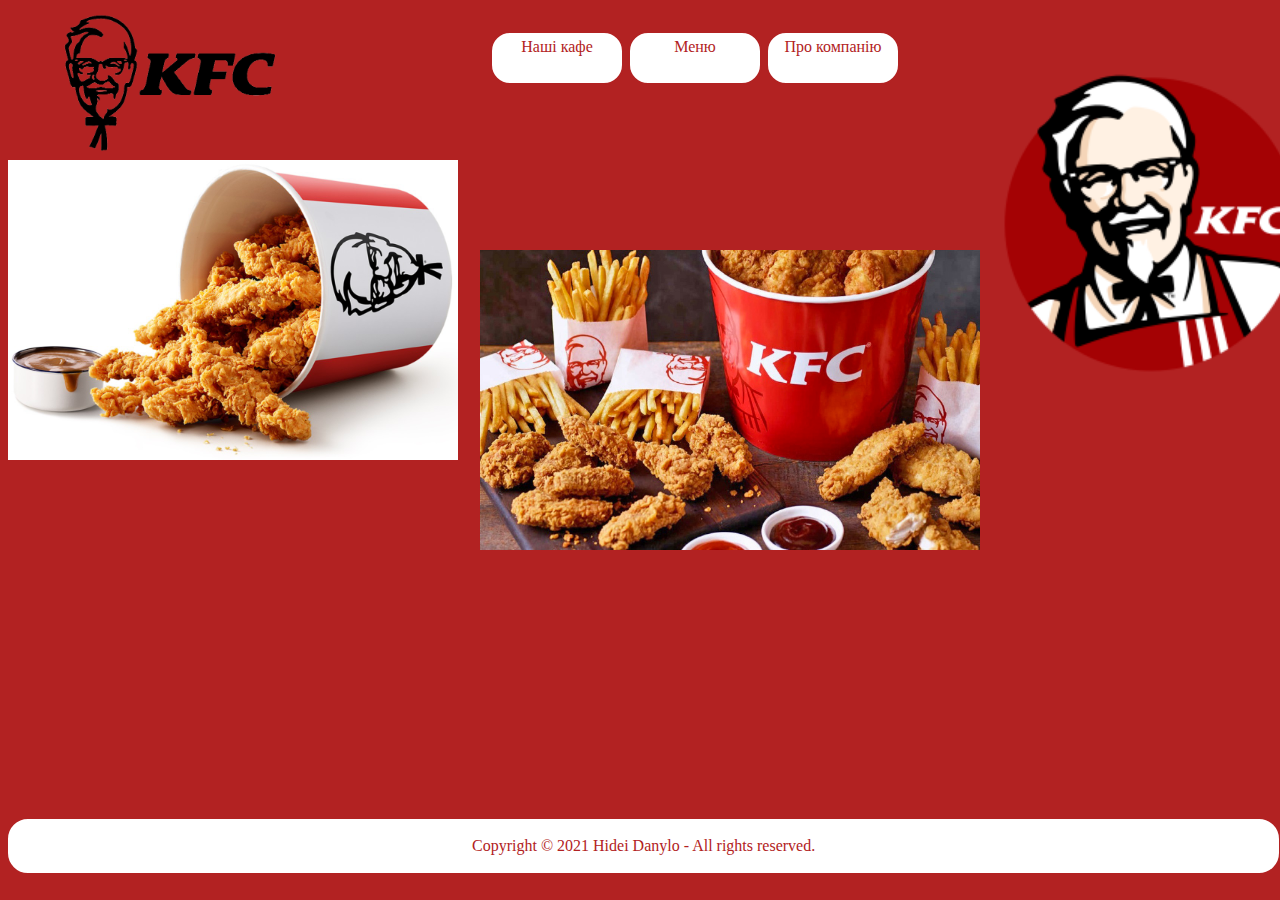
<file: index.html>
<html>
<head>
	<link rel="stylesheet" type="text/css" href="style.css">
</head>
<body>

	<header class="h1"><img src="logo.png" class="i3"></header>
	<nav align="center">
		<ul class="catalog">
			<li class="menu"><a href="https://www.kfc-ukraine.com/restaurants">Наші кафе</a></li>
			<li class="menu">Меню
				<ul class="u1">
					<li><a href="napoi.html">Напої</a></li>
					<li><a href="sendvich.html">Сендвічі</a></li>
				</ul>
			</li>
			
			<li class="menu"><a href="https://uk.wikipedia.org/wiki/KFC">Про компанію</a></li>
		</ul>
	</nav>
	<main>
	<section align="right" class="d2">
		<img src="kfc.png" class="i1">
	</section>
	<section class="d3">
		<img src="kfc2.jpg" class="i2">
	</section>
	<section class="d4">
		<img src="kfc3.jpg" class="i4">
	</section>
	</main>
	<footer align="center"><p>Copyright © 2021 Hidei Danylo - All rights reserved.</p></footer>
</body>
</html>
</file>
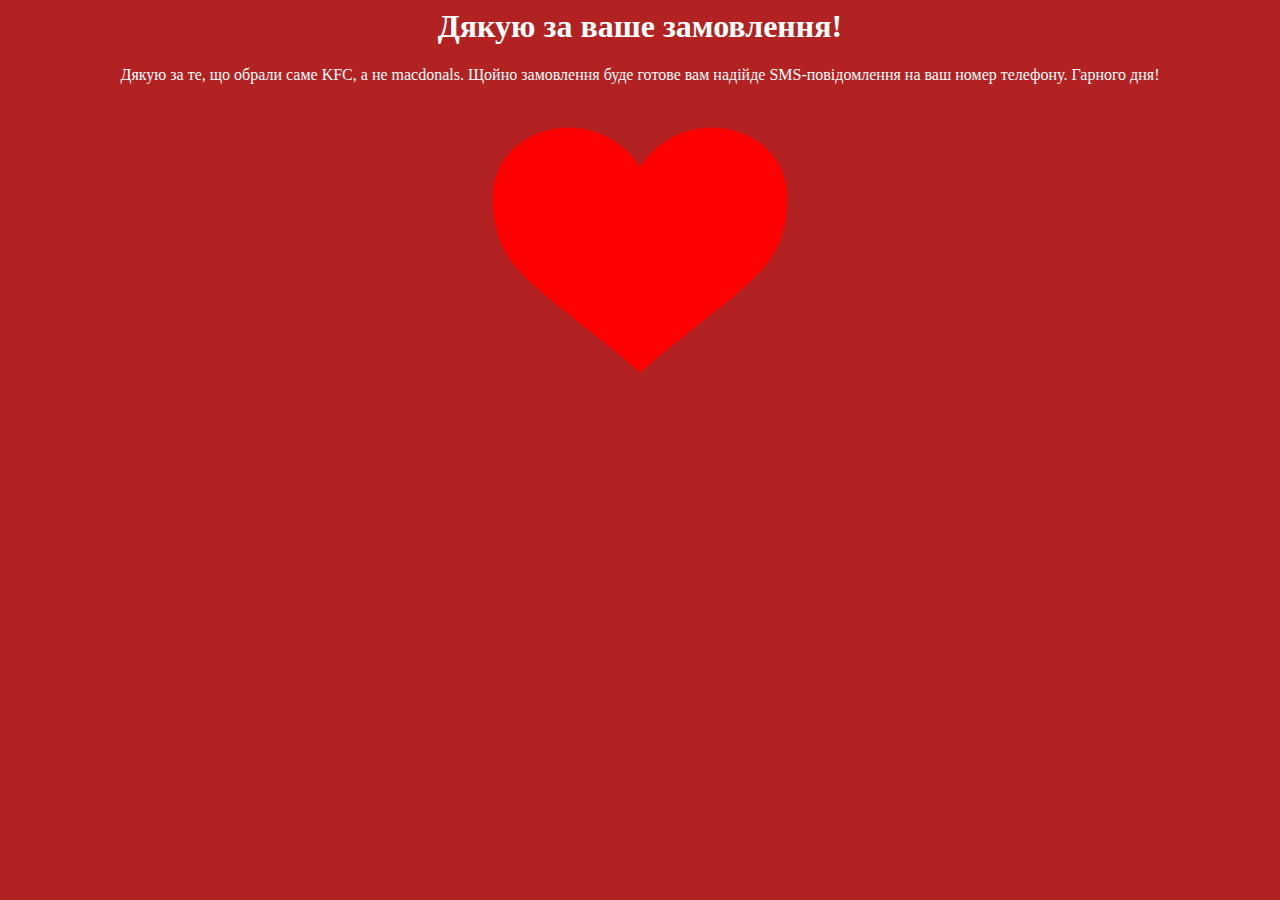
<file: end.html>
<html>
<head>
	<link rel="stylesheet" type="text/css" href="style.css">
</head>
<body align="center">
	<header><h1>Дякую за ваше замовлення!</h1></header>
	<section>
		<p>Дякую за те, що обрали саме KFC, а не macdonals. Щойно замовлення буде готове вам надійде SMS-повідомлення на ваш номер телефону. Гарного дня! </p>
		<img src="heart.png" class="heart">
	</section>
</body>
</html>
</file>
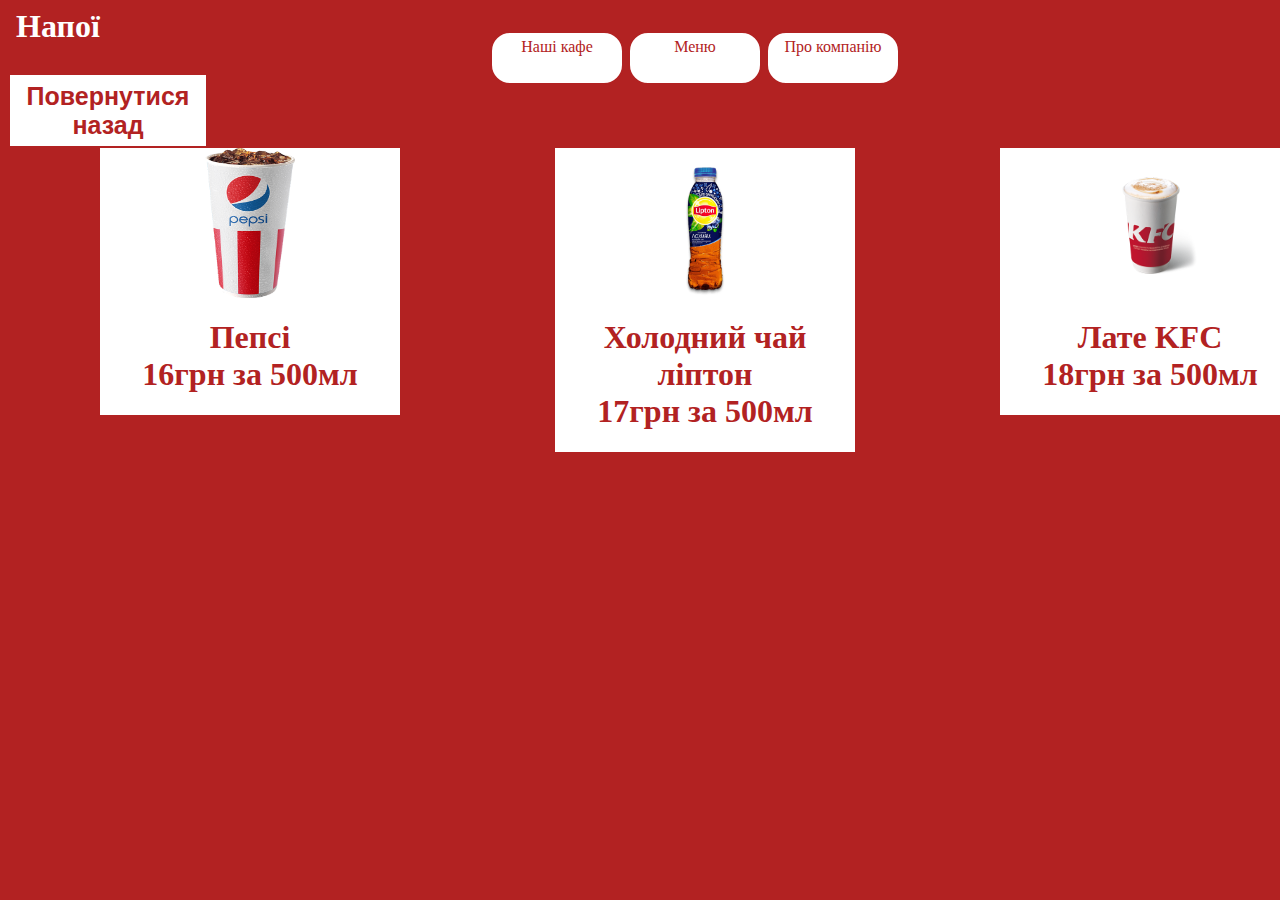
<file: napoi.html>
<html>
<head>
	<link rel="stylesheet" type="text/css" href="style.css">
</head>
<body align="centr">
	<header class="h1" align="center">
		<h1>Напої</h1>
	</header>
	<nav align="center">	
		<ul class="catalog">
			<li class="menu"><a href="https://www.kfc-ukraine.com/restaurants">Наші кафе</a></li>
			<li class="menu">Меню
				<ul class="u1">
					<li><a href="napoi.html">Напої</a></li>
					<li><a href="sendvich.html">Сендвічі</a></li>
					
				</ul>
			</li>
			
			<li class="menu"><a href="https://uk.wikipedia.org/wiki/KFC">Про компанію</a></li>
		</ul>
	</nav>
	<main>
		<button><a href="index.html"><b>Повернутися назад</b></a></button>
		<section class="s1" align="center">
			<a href="zakaz.html" class="a1">
				<img class="in1" src="napoi1.png">
				<h1>Пепсі<br>16грн за 500мл</h1>
			</a>
		</section>
		<section class="s2" align="center">
			<a href="zakaz.html" class="a1">
				<img class="in2" src="napoi2.png">
				<h1>Холодний чай ліптон<br>17грн за 500мл</h1>
			</a>
		</section>
		<section class="s3" align="center">
			<a href="zakaz.html" class="a1">
				<img class="in3" src="napoi3.png">
				<h1>Лате KFC<br>18грн за 500мл</h1>
			</a>
		</section>
		
	</main>
		
</body>
</html>
</file>
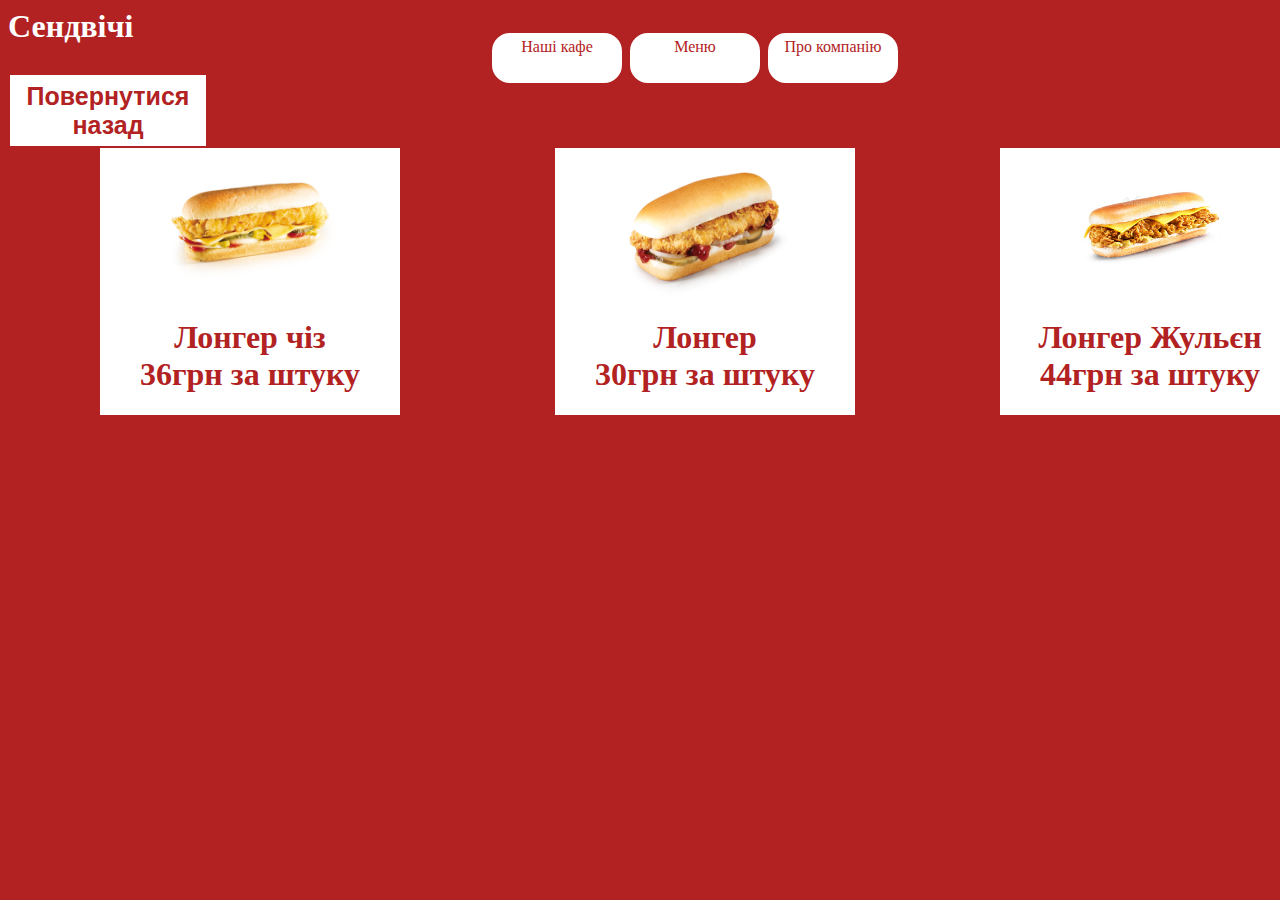
<file: sendvich.html>
<html>
<head>
	<link rel="stylesheet" type="text/css" href="style.css">
	
</head>
<body align="centr">
	<header class="h1" align="center">
		<h1>Сендвічі</h1>
	</header>
	<nav align="center">	
		<ul class="catalog">
			<li class="menu"><a href="https://www.kfc-ukraine.com/restaurants">Наші кафе</a></li>
			<li class="menu">Меню
				<ul class="u1">
					<li><a href="napoi.html">Напої</a></li>
					<li><a href="sendvich.html">Сендвічі</a></li>
				</ul>
			</li>
			
			<li class="menu"><a href="https://uk.wikipedia.org/wiki/KFC">Про компанію</a></li>
		</ul>
	</nav>
	<main class="m1">
		<button><a href="index.html"><b>Повернутися назад</b></a></button>
		<section class="s1" align="center">
			<a href="zakaz.html" class="a1">
				<img class="is1" src="sendvich1.png">
				<h1>Лонгер чіз<br>36грн за штуку</h1>
			</a>
		</section>
		<section class="s2" align="center">
			<a href="zakaz.html" class="a1">
				<img class="is1" src="sendvich2.png">
				<h1>Лонгер<br>30грн за штуку</h1>
			</a>
		</section>
		<section class="s3" align="center">
			<a href="zakaz.html" class="a1">
				<img class="is1" src="sendvich3.png">
				<h1>Лонгер Жульєн<br>44грн за штуку</h1>
			</a>
		</section>
		
	</main>
		
</body>
</html>
</file>
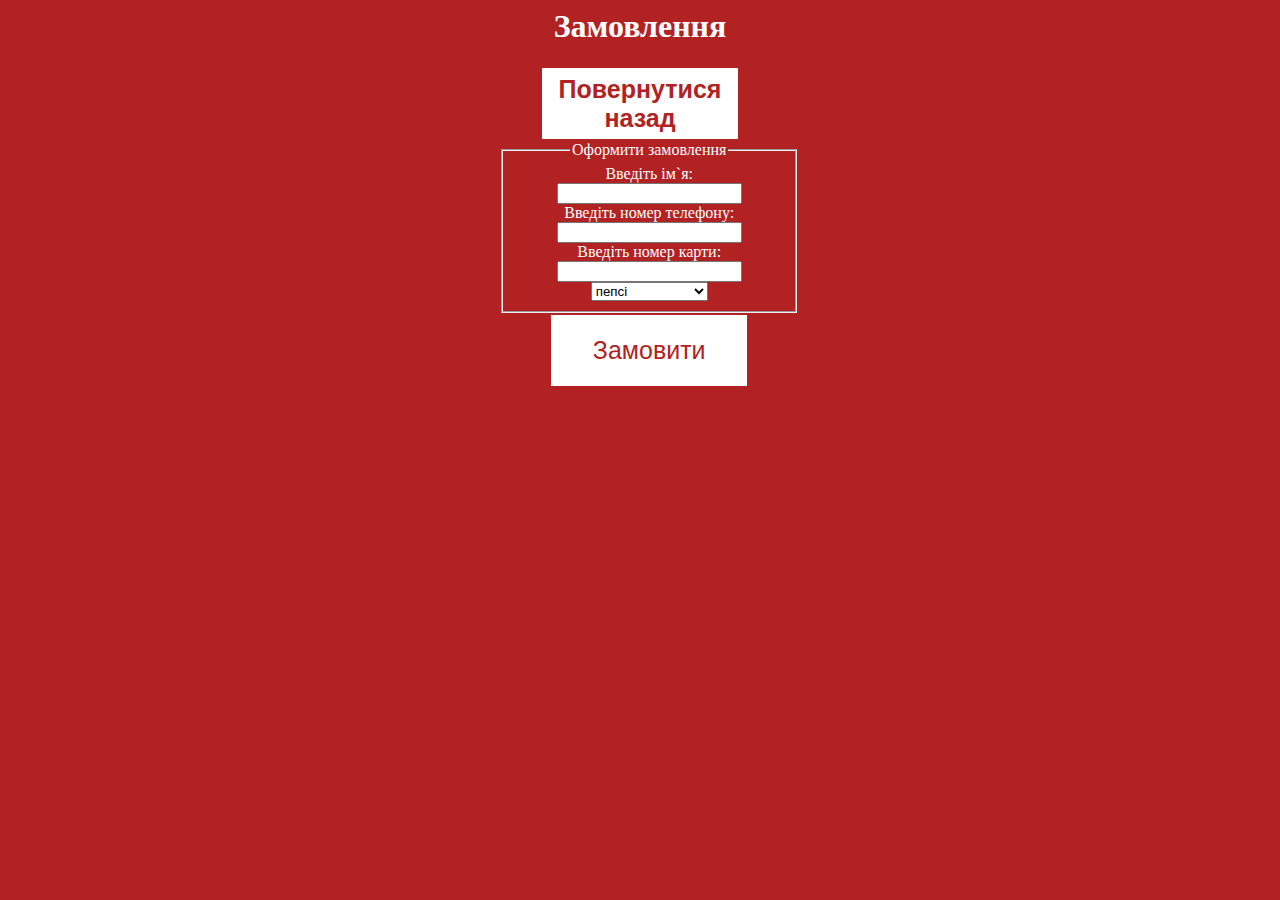
<file: zakaz.html>
<html>
<head>
	<link rel="stylesheet" type="text/css" href="style.css">
</head>
<body align="center">
	<header align="center"><h1>Замовлення</h1></header>
	<section>
	<button><a href="index.html"><b>Повернутися назад</b></a></button>
	</section>
	<section class="sz2">
	<form>
		<fieldset>
			<legend>
				Оформити замовлення
			</legend>
			Введіть ім`я:
			<input type="text"><br>
			Введіть номер телефону:
			<input type="text"><br>
			Введіть номер карти:
			<input type="password"><br>
			<select>
				<option>пепсі</option>
				<option>чай ліптон</option>
				<option>лате</option>
				<option>Лонгер чіз</option>
				<option>Лонгер</option>
				<option>Лонгер Жульєн</option>
			</select>
		</fieldset>
		<button><a href="end.html">Замовити</a></button>
	</form>
	</section>
</body>
</file>
<file: style.css>
body{
	background-color:#B22222;
	color:#FFFFFF;
	font-family:Comic Sans MS;
}
div{
	width:960px;
	background-color:white;
}
li{
	list-style-type:none;
	display:inline-block;
	background-color:#FFFFFF;
	color:#B22222;
	height:40px;
	width:120px;
	text-align:center;
	position:relative;
	padding:5px;
	border:2px solid #FFFFFF;
	border-radius:20px;
}
.u1{
	display:none;
	position:absolute;
	top:50px;
	left:-42px;
}
.menu:hover .u1{
	display:block;
}
.i1{
	width:300px;
	height:300px;
}
li:hover{
	background-color:#B22222;
	color:#FFFFFF;
	border:2px solid #FFFFFF;
	border-radius:20px;
	
}
.i3{
	position:absolute;
	height:150px;
	left:50px;
}
.i2{
	width:450px;
	height:300px;
	top:160px;
	position:absolute;
}
.u2{
	display:none;
	position:absolute;
	top:50px;
	left:-41px;
}
.h1{
	height:65px;
	width:100px;
	
}
.d4{
	position:absolute;
	left:480px;
	top:250px;
}
.i4{
	width:500px;
	height:300px;
}
nav{
	top:10px;
	position:absolute;
	left:450px;
}
footer{
	position:absolute;
	top:91%;
	border:2px solid white;
	border-radius:20px;
	background-color:white;
	width:99%;
	color:#B22222;
}
.menu{
	border:2px solid #B22222;
	top:5px;
}
a{
	color:#B22222;
	text-decoration:none;
}
a:hover{
	color:#FFFFFF;
	
}
.a1:hover{
	color:#B22222;
}
.in1{
	width:90px;
	height:150px;
}
.in2{
	width:180px;
	height:150px;
}
.in3{
	width:180px;
	height:150px;
}
.is1{
	width:180px;
	height:150px;
}

.s1{
	background-color:#FFFFFF;
	color:#B22222;
	width:300px;
	position:absolute;
	left:100px;
}
.s2{
	background-color:#FFFFFF;
	color:#B22222;
	width:300px;
	position:absolute;
	left:555px;
}
.s3{
	background-color:#FFFFFF;
	color:#B22222;
	width:300px;
	position:absolute;
	left:1000px
}
button{
	height:75px;
	width:200px;
	font-size:25px;
	background-color:#FFFFFF;
	color:#B22222;
	border: 2px solid #B22222;
}
button:hover{
	background-color:#B22222;
	color:#FFFFFF;
	border:2px solid #FFFFFF;
}
form{
	width:300px;
	left:39%;
	position:absolute;
}
.d2{
	width:600px;
	left:700px;
	position:absolute;
}
.heart{
	width:330px;
	height:300px;
	animation:heart 1.6s infinite linear;
}

@keyframes heart{
	0%{transform:scale(0,0)}
	50%{transform:scale(0.5,0.5)}
	100%{transform:scale(1,1)}
}

@media screen and (max-width:600px){	
	.s1{
		display: block;
		left:20px;
		color:black;
	}
	.s2{
		display: block;
		left:20px;
		top:560px;
		color:black;
	}
	.s3{
		display: block;
		top:900px;
		left:20px;
		color:black;
	}
}
</file>
